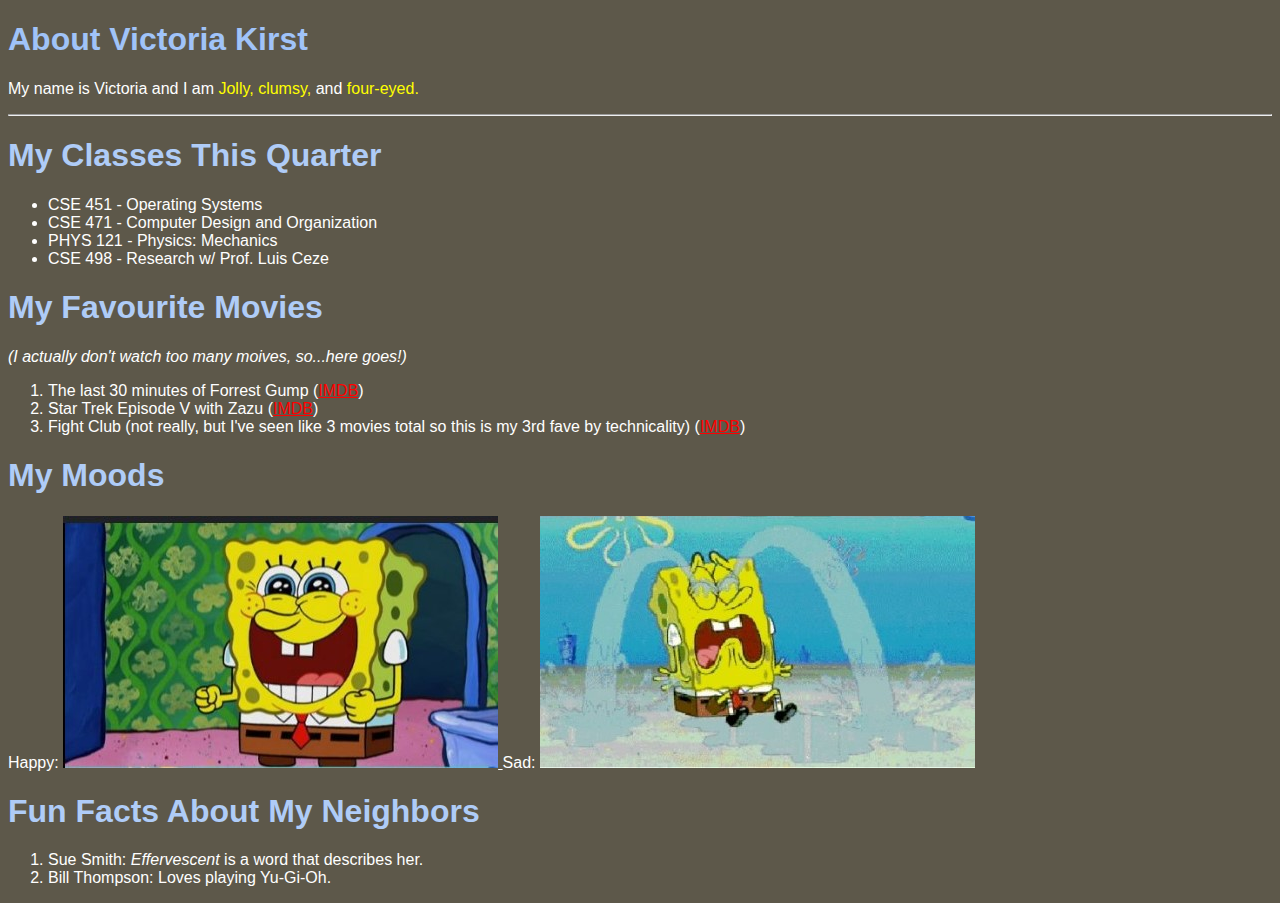
<file: index.html>
<!DOCTYPE html>
<html lang="en">
<head>
    <meta charset="UTF-8">
    <meta name="viewport" content="width=device-width, initial-scale=1.0">
    <title>Lab 2</title>
    <link rel="stylesheet" href="style.css">
</head>
<body>
    <div class="heading">
        <h1>About Victoria Kirst</h1>
        <p>My name is Victoria and I am <span class="myyellow"> Jolly, clumsy,</span> and <span class="myyellow">four-eyed.</span></p>
    </div>
<hr>
<div class="content">
    <div>
        <h1>My Classes This Quarter</h1>
        <ul>
            <li>CSE 451 - Operating Systems</li>
            <li>CSE 471 - Computer Design and Organization</li>
            <li>PHYS 121 - Physics: Mechanics</li>
            <li>CSE 498 - Research w/ Prof. Luis Ceze</li>
        </ul>
    </div>
        <h1>My Favourite Movies</h1>
        <p><i>(I actually don't watch too many moives, so...here goes!)</i></p>
        <ol>
            <li>The last 30 minutes of Forrest Gump (<ins style="color: red;">IMDB</ins>)</li>
            <li>Star Trek Episode V with Zazu (<ins style="color: red;">IMDB</ins>)</li>
            <li>Fight Club (not really, but I've seen like 3 movies total so this is my 3rd fave by technicality) (<ins style="color: red;">IMDB</ins>)</li>
        </ol>
    <div>
        <h1>My Moods</h1>
        Happy: 
        <a href="happy.html" target="_blank">
            <img src="happy.png" alt="Happy mood">
        </a>
        Sad: 
        <a href="sad.html" target="_blank">
            <img src="sad.png" alt="Sad mood">
        </a>
    </div>
    <div>
        <h1>Fun Facts About My Neighbors</h1>
        <ol>
            <li>Sue Smith: <i>Effervescent</i> is a word that describes her.</li>
            <li>Bill Thompson: Loves playing Yu-Gi-Oh.</li>
        </ol>
    </div>
</div>
</body>
</html>
</file>
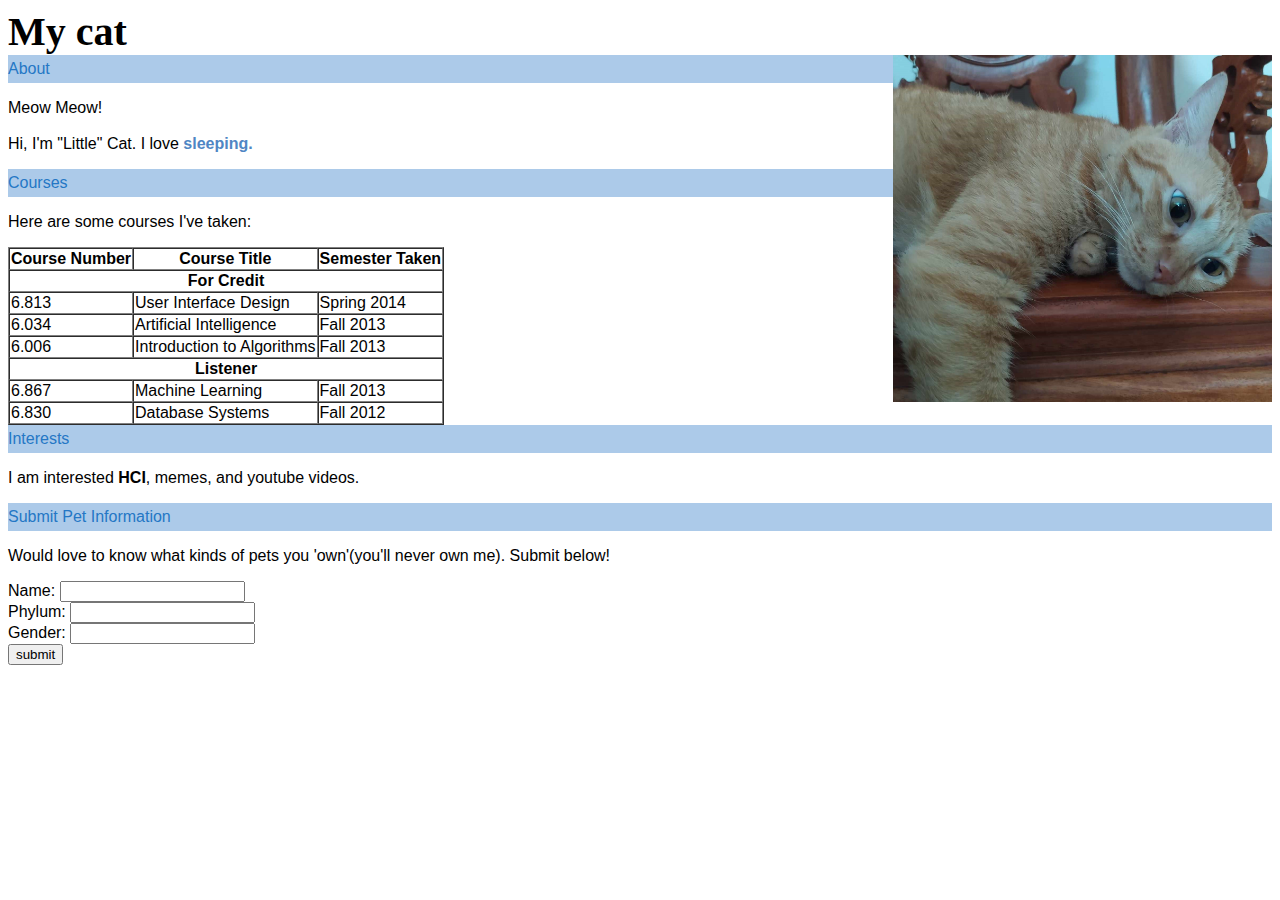
<file: happy.html>
<!DOCTYPE html>
<html lang="en">
<head>
    <meta charset="UTF-8">
    <meta name="viewport" content="width=device-width, initial-scale=1.0">
    <link rel="stylesheet" href="style_happy.css">
    <title>Bài tập Lab 1</title>
</head>
<body>
    <header class="heading">My cat</header>
    <div class="container">
        <div class="content">
            <div class="highlight">About</div>
            <p>Meow Meow! <br>
            <br>Hi, I'm "Little" Cat. I love 
            <b style="color: rgb(79, 134, 196);">sleeping.</b></p>
        <div class="highlight">Courses</div>
        <p>Here are some courses I've taken:</p>
            <table border="1" cellspacing="0">
                <thead>
                    <tr>
                        <th>Course Number</th>
                        <th>Course Title</th>
                        <th>Semester Taken</th>
                    </tr>
                </thead>
                    <tr>
                        <th colspan="3">For Credit</th>
                    </tr>
                <tbody>
                    <tr>
                        <td class="blue">6.813</td>
                        <td class="blue">User Interface Design</td>
                        <td class="blue">Spring 2014</td>
                    </tr>
                    <tr>
                        <td class="blue">6.034</td>
                        <td>Artificial Intelligence</td>
                        <td>Fall 2013</td>
                    </tr>
                    <tr>
                        <td class="blue">6.006</td>
                        <td>Introduction to Algorithms</td>
                        <td>Fall 2013</td>
                    </tr>
                    <tr>
                        <th colspan="3">Listener</th>
                    </tr>
                    <tr>
                        <td class="blue">6.867</td>
                        <td>Machine Learning</td>
                        <td>Fall 2013</td>
                    </tr>
                    <tr>
                        <td class="blue">6.830</td>
                        <td>Database Systems</td>
                        <td>Fall 2012</td>
                    </tr>
                </tbody>
            </table>
        </div>
        <div class="image"><img src="little_cat.jpg" alt="meow meow" width="100%" height="auto"></div>
    </div>
    <div class="highlight">Interests</div>
    <p>I am interested <b>HCI</b>, memes, and youtube videos.</p>
    <div class="highlight">Submit Pet Information</div>
    <p>Would love to know what kinds of pets you 'own'(you'll never own me). Submit below!</p>
            <form>
                <label for="Name">Name: </label>
                <input type="text" id="Name" name="Name_pet"><br/>
                <label for="Phylum">Phylum: </label>
                <input type="text" id="Phylum" name="Phylum_pet"><br/>
                <label for="Gender">Gender: </label>
                <input type="text" id="Gender" name="Gender_pet"><br/>
                <input type="submit" value="submit">
            </form>
</body>
</html>
</file>
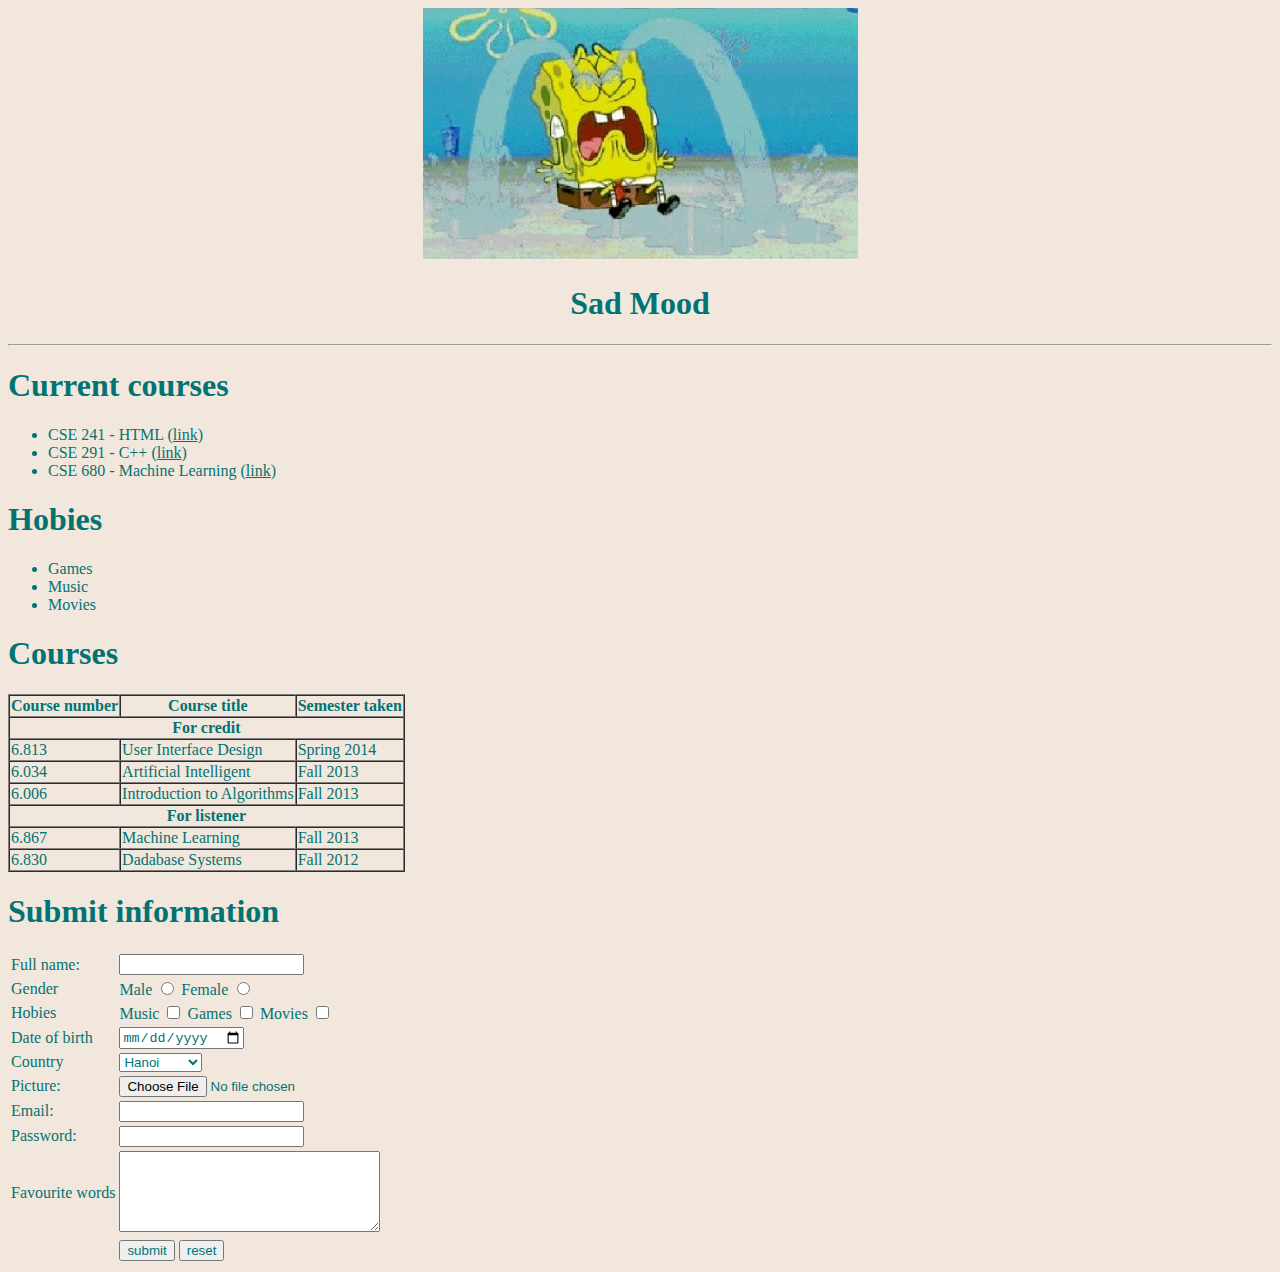
<file: sad.html>
<!DOCTYPE html>
<html lang="en">
<head>
    <meta charset="UTF-8">
    <meta name="viewport" content="width=device-width, initial-scale=1.0">
    <title>Sad Mood</title>
    <link rel="stylesheet" href="style_sad.css">
</head>
<body>
<div>
    <div style="text-align: center;">
        <img src="sad.png" alt="Sad Mood">
        <h1>Sad Mood</h1>
    </div>
    <hr>
    <div>
        <div>
            <h1>Current courses</h1>
            <ul>
                <li>CSE 241 - HTML (<a href="https://www.w3schools.com/html/default.asp">link</a>)</li>
                <li>CSE 291 - C++ (<a href="https://www.w3schools.com/cpp/default.asp">link</a>)</li>
                <li>CSE 680 - Machine Learning (<a href="https://www.geeksforgeeks.org/machine-learning/?ref=outind">link</a>)</li>
            </ul>
        </div>
        <div>
            <h1>Hobies</h1>
            <ul>
                <li>Games</li>
                <li>Music</li>
                <li>Movies</li>
            </ul>
        </div>
        <div>
            <h1>Courses</h1>
            <table border="1" cellspacing="0">
                <tr>
                    <th>Course number</th>
                    <th>Course title</th>
                    <th>Semester taken</th>
                </tr>
                <tr>
                    <th colspan="3">For credit</th>
                </tr>
                <tr>
                    <td>6.813</td>
                    <td>User Interface Design</td>
                    <td>Spring 2014</td>
                </tr>
                <tr>
                    <td>6.034</td>
                    <td>Artificial Intelligent</td>
                    <td>Fall 2013</td>
                </tr>
                <tr>
                    
                    <td>6.006</td>
                    <td>Introduction to Algorithms</td>
                    <td>Fall 2013</td>
                </tr>
                <tr>
                    <th colspan="3">For listener </th>
                </tr>
                <tr>
                    <td>6.867</td>
                    <td>Machine Learning</td>
                    <td>Fall 2013</td>  
                </tr>
                <tr>
                    <td>6.830</td>
                    <td>Dadabase Systems</td>
                    <td>Fall 2012</td>
                </tr>
            </table>
        </div>
        <div>
            <h1>Submit information</h1>
            <form action="">
                <table>
                    <tr>
                        <td><label for="txtfn">Full name: </label></td>
                        <td><input type="text" name="fn" id="txtfn"></td>
                    </tr>
                    <tr>
                        <td>Gender</td>
                        <td>
                            <label for="rdom">Male</label>
                            <input type="radio" name="gen" id="rdom">
                            <label for="rdofm">Female</label>
                            <input type="radio" name="gen" id="rdofm">
                        </td>
                    </tr>
                    <tr>
                        <td>Hobies</td>
                        <td>
                            <label for="chkmusic">Music</label>
                            <input type="checkbox" name="music" id="chkmusic">
                            <label for="chkgames">Games</label>
                            <input type="checkbox" name="games" id="chkgames">
                            <label for="chkmovies">Movies</label>
                            <input type="checkbox" name="music" id="chkmovies">
                        </td>
                    </tr>
                    <tr>
                        <td><label for="txtdob">Date of birth</label></td>
                        <td><input type="date" name="dob" id="txtdob"></td>
                    </tr>
                    <tr>
                        <td><label for="cbocountry">Country</label></td>
                        <td>
                            <select name="country" id="cbocountry">
                                <option value="1">Hanoi</option>
                                <option value="2">Tokyo</option>
                                <option value="3">Paris</option>
                                <option value="4">Moscow</option>
                                <option value="5">Singapore</option>
                            </select>
                        </td>
                    </tr>
                    <tr>
                        <td><label for="txtf">Picture: </label></td>
                        <td><input type="file" name="pic" id="txtf"></td>
                    </tr>
                    <tr>
                        <td><label for="txtmail">Email: </label></td>
                        <td><input type="email" name="mail" id="txtmail"></td>
                    </tr>
                    <tr>
                        <td><label for="txtpass">Password: </label></td>
                        <td><input type="password" name="pass" id="txtpass"></td>
                    </tr>
                    <tr>
                        <td><label for="txtfw">Favourite words</label></td>
                        <td><textarea name="fw" id="txtfw" cols="30" rows="5"></textarea></td>
                    </tr>
                    <tr>
                        <td></td>
                        <td><input type="submit" value="submit">
                            <input type="reset" value="reset"></td>
                    </tr>
                </table>
            </form>
        </div>
    </div>
</div>
</body>
</html>
</file>
<file: style.css>
body{
    background-color:  #5d584a;
    font-family: Arial, Helvetica, sans-serif ;
}
.heading h1{
    color:#a0c3f8 ;
}
.myyellow {
    color: yellow;
}
.content h1{
    color:#afccf7
}
*{
    color: white;
}
</file>
<file: style_happy.css>
body{
    font-family: Arial, Helvetica, sans-serif;
}
.heading{
    font-size: 40px;
    font-weight: bold;
    font-family:'Times New Roman', Times, serif;
}
.highlight{
    background-color:  #accae9;
    color:#2477c5;
    padding:5px 0px 5px
}
.container{
    display: flex;
}
.image{
    width: 30%;
}
.content{
    width: 70%;
}
</file>
<file: style_sad.css>
body{
    background-color: #F2E7DC; 
    font-family: Comic Sans MS;
 }
 *{
     color: #027373;
 }
</file>
